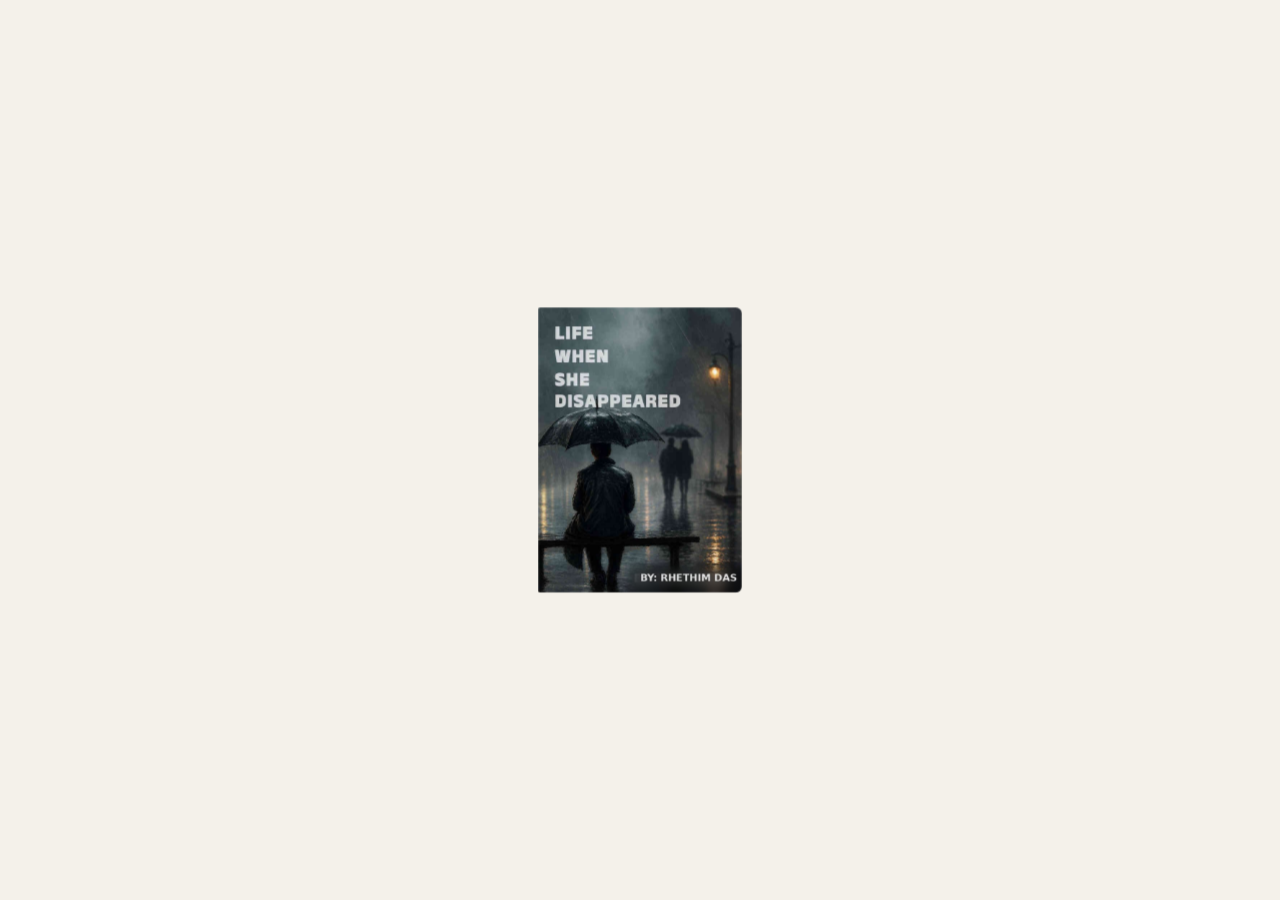
<file: template.html>
<!DOCTYPE html>
<html lang="en">
<head>
<meta charset="utf-8">
<meta name="viewport" content="width=device-width, initial-scale=1, viewport-fit=cover">
<meta name="theme-color" content="#10100e">
<title>The Life When She Disappeared · Rhethim Das</title>
<link href="https://fonts.googleapis.com/css2?family=Inter:wght@400;500;700&family=Newsreader:opsz,wght@6..72,400&display=swap" rel="stylesheet">
<style>
:root{--bg:#10100e;--ink:#efece4;--mute:#8c8a82;--line:#2a2a26;--sans:'Inter',system-ui,sans-serif;--serif:'Newsreader',Georgia,serif;box-sizing:border-box;padding-top:env(safe-area-inset-top,0px);padding-bottom:env(safe-area-inset-bottom,0px)}
@media (prefers-color-scheme:light){:root:not([data-theme="dark"]){--bg:#f4f1ea;--ink:#171713;--mute:#77746b;--line:#d9d5c9}}
:root[data-theme="light"]{--bg:#f4f1ea;--ink:#171713;--mute:#77746b;--line:#d9d5c9}
:root[data-theme="dark"]{--bg:#10100e;--ink:#efece4;--mute:#8c8a82;--line:#2a2a26}
*{box-sizing:border-box}
html,body{min-height:100%;margin:0}
body{background:var(--bg);color:var(--ink);font-family:var(--sans);display:flex;flex-direction:column;min-height:100vh;padding:0 clamp(24px,6vw,96px)}
main{flex:1;display:flex;flex-direction:column;justify-content:center;padding:12vh 0 6vh;max-width:1000px}
.v{display:none;animation:in .7s ease both}
.v.on{display:block}
@keyframes in{from{opacity:0;transform:translateY(14px)}to{opacity:1;transform:none}}
h1{font:700 clamp(40px,8.5vw,112px)/1.02 var(--sans);letter-spacing:-.04em;margin:0 0 .4em}
p{font-size:clamp(17px,2vw,22px);line-height:1.5;color:var(--mute);margin:0}
a,button.l{color:var(--ink);font:inherit;background:none;border:0;padding:0;cursor:pointer;text-decoration:none;transition:opacity .2s}
a:hover,button.l:hover{opacity:.55}
p button.l{font-weight:500}
.big{font:700 clamp(26px,4.6vw,56px)/1.15 var(--sans);letter-spacing:-.03em;color:var(--ink);margin:0 0 .5em}
.big span{color:var(--mute)}
.nav{display:flex;gap:20px;flex-wrap:wrap;margin:0 0 32px;font-size:15px;color:var(--mute)}
.nav button.l{opacity:.5}.nav button.l:hover{opacity:1}.nav button.l.cur{opacity:1;font-weight:700}
.read{font:400 var(--fs,21px)/1.8 var(--serif);max-width:60ch;color:var(--ink)}
.read h2{font:700 15px var(--sans);letter-spacing:.12em;text-transform:uppercase;color:var(--mute);margin:0 0 1.4em}
.read p{font:inherit;color:inherit;margin:0 0 1.2em}
.bio p{max-width:36em;margin:0 0 1em;font-size:clamp(16px,1.8vw,19px)}
#writer{max-height:none}
.bar{display:flex;gap:22px;font-size:15px;margin-top:36px;color:var(--mute)}
footer{padding:0 0 28px;font-size:14px;color:var(--mute)}
main,footer{opacity:0;pointer-events:none;transition:opacity .9s}
body.shown main,body.shown footer{opacity:1;pointer-events:auto}
#bw{position:fixed;left:50%;top:50%;width:200px;height:280px;transform:translate(-50%,-50%) scale(1);transition:left 1.4s cubic-bezier(.7,0,.2,1),top 1.4s cubic-bezier(.7,0,.2,1),transform 1.4s cubic-bezier(.7,0,.2,1),opacity .5s;perspective:1200px;z-index:5;cursor:pointer}
#bw.docked{left:82%;transform:translate(-50%,-50%) scale(.55)}
.book{position:relative;width:200px;height:280px;transform-style:preserve-3d}
.f{position:absolute;backface-visibility:hidden}
.front,.back{width:200px;height:280px;border-radius:2px 6px 6px 2px}
.front{transform:translateZ(22px);background:#14130f;border:1px solid #efece4;padding:24px 18px;display:flex;flex-direction:column;justify-content:space-between;color:#efece4;box-shadow:inset 0 0 40px rgba(0,0,0,.6)}
.front h2{font:700 26px/1.1 var(--sans);letter-spacing:-.03em;margin:0}
.front small{font-size:10px;letter-spacing:.25em;opacity:.7}
.back{transform:rotateY(180deg) translateZ(22px);background:#14130f}
.spine{width:44px;height:280px;left:-22px;transform:rotateY(-90deg);background:#1d1b16;border-right:1px solid #efece4}
.pages{width:44px;height:272px;top:4px;left:178px;transform:rotateY(90deg);background:repeating-linear-gradient(90deg,#efece4 0 2px,#cfcabb 2px 3px)}
.top,.bot{width:200px;height:44px;left:0;background:repeating-linear-gradient(0deg,#efece4 0 2px,#cfcabb 2px 3px)}
.top{top:-22px;transform:rotateX(90deg)}
.bot{top:258px;transform:rotateX(-90deg)}
.front{background:#14130f url(cover.jpg) center/cover no-repeat;padding:0;border:0;box-shadow:inset 0 0 0 1px rgba(255,255,255,.15)}
@media(min-width:761px){main{max-width:64%}}
@media(max-width:760px){#bw.docked{left:50%;top:86%;transform:translate(-50%,-50%) scale(.38)}main{padding-bottom:24vh}body.reading #bw{opacity:0;pointer-events:none}}
#pg{height:1px;background:var(--line);margin-bottom:28px;max-width:60ch}
#pg i{display:block;height:1px;width:0;background:var(--ink);transition:width .4s}
</style>
</head>
<body>
<div id="bw" title="Tap the book" role="button" aria-label="Book"><div class="book" id="book">
<div class="f front"></div>
<div class="f back"></div><div class="f spine"></div><div class="f pages"></div><div class="f top"></div><div class="f bot"></div>
</div></div>
<main>
 <section class="v on" id="q">
  <h1>Ki chai tor,<br>kya chahiye tumko beh?</h1>
  <p>Book? Whole book? Writer MC?<br>
  <button class="l" data-go="reader">Book</button>? <button class="l" data-go="whole">Whole book</button>? <button class="l" data-go="writer">Writer</button>?</p>
 </section>

 <section class="v" id="reader">
  <div class="nav"><button class="l" data-go="q">&larr; Back</button><span id="tabs" style="display:flex;gap:20px"></span><button class="l" id="fm">A&minus;</button><button class="l" id="fp">A+</button><button class="l" id="th">Light/Dark</button></div>
  <div id="pg"><i></i></div>
  <article class="read" id="txt"></article>
  <div class="bar"><button class="l" id="pv">Previous</button><button class="l" id="nx">Next</button></div>
 </section>

 <section class="v" id="whole">
  <h1 class="big">Nahi likha maine,<br><span>kyunki tum logo jaisa berozgar nahi hu mai.</span></h1>
  <p>Agle saal phir try karna, tab complete hogi. Ab bhago.</p>
  <p style="margin-top:28px"><button class="l" data-go="q">Bhaag raha hu</button></p>
 </section>

 <section class="v" id="writer">
  <h1 class="big">Rhethim Das.</h1>
  <div class="bio"><p>Rhethim Das is a Commerce student of Class 11 at Children&rsquo;s Foundation School and a young aspiring author with a passion for emotional and meaningful storytelling. Inspired by real-life experiences, imagination, and deep human emotions, he believes that stories have the power to connect people in ways ordinary conversations cannot.</p><p>Unlike most modern writers who draft their books on laptops with dozens of tabs open, Rhethim chose a simpler path: writing his book entirely on his phone, proving that creativity does not depend on expensive setups but on genuine passion and dedication. His writing style is influenced by introspective and philosophical works such as The Alchemist, blending emotion, realism, and self-discovery into his stories.</p><p>Apart from writing, he enjoys music, observing life deeply, and turning ordinary thoughts into meaningful ideas. Through his work, Rhethim hopes to create stories that stay in readers&rsquo; hearts long after the final page.</p></div>
  <p style="margin-top:28px"><button class="l" data-go="q">&larr; Back</button></p>
 </section>
</main>
<footer>&copy; 2026 Rhethim Das</footer>

<script>
// ===== BOOK TEXT (edit here) =====
var CHAPTERS=__CHAPTERS__;
// ================================
var $=function(s){return document.querySelector(s)},cur=0,fs=21,tabs=$('#tabs');
function go(v){document.querySelectorAll('.v').forEach(function(x){x.classList.remove('on')});$('#'+v).classList.add('on');document.body.classList.toggle('reading',v==='reader');if(v==='reader')show(cur);scrollTo(0,0)}
document.addEventListener('click',function(e){var b=e.target.closest('[data-go]');if(b)go(b.dataset.go)});
CHAPTERS.forEach(function(c,i){var b=document.createElement('button');b.className='l';b.textContent=i+1;b.onclick=function(){show(i)};tabs.appendChild(b)});
function show(i){cur=i;var c=CHAPTERS[i],a=$('#txt');a.textContent='';var t=document.createElement('h2');t.textContent='Chapter '+(i+1)+' \u00b7 '+c.t.trim();a.appendChild(t);c.b.forEach(function(x){var p=document.createElement('p');p.textContent=x;a.appendChild(p)});[].forEach.call(tabs.children,function(b,k){b.classList.toggle('cur',k===i)});$('#pg i').style.width=((i+1)/CHAPTERS.length*100)+'%';scrollTo(0,0)}
$('#pv').onclick=function(){if(cur>0)show(cur-1)};
$('#nx').onclick=function(){if(cur<CHAPTERS.length-1)show(cur+1)};
function size(d){fs=Math.max(16,Math.min(32,fs+d));$('#txt').style.setProperty('--fs',fs+'px')}
$('#fm').onclick=function(){size(-2)};$('#fp').onclick=function(){size(2)};
$('#th').onclick=function(){var r=document.documentElement,l=getComputedStyle(r).getPropertyValue('--bg').trim()==='#f4f1ea';r.dataset.theme=l?'dark':'light'};
// 3D book: spins in the center, drops to the right (laptop/tablet) or bottom (phone). Tap it to toggle.
var bw=$('#bw'),book=$('#book'),ry=-720,mx=0,my=0,busy=true;
function pose(){book.style.transform='rotateX('+(-8-my*16)+'deg) rotateY('+(ry+mx*25)+'deg)'}
function anim(to,ms,cb){var from=ry,t0=performance.now();(function f(n){var p=Math.min((n-t0)/ms,1),e=1-Math.pow(1-p,3);ry=from+(to-from)*e;pose();if(p<1)requestAnimationFrame(f);else if(cb)cb()})(t0)}
function dock(){busy=true;bw.classList.add('docked');document.body.classList.add('shown');anim(ry+360,1400,function(){busy=false})}
function hero(){busy=true;bw.classList.remove('docked');document.body.classList.remove('shown');anim(ry+360,1600,function(){busy=false})}
addEventListener('pointermove',function(e){mx=e.clientX/innerWidth-.5;my=e.clientY/innerHeight-.5;pose()});
bw.addEventListener('click',function(){if(busy)return;bw.classList.contains('docked')?hero():dock()});
pose();anim(-28,3000,dock);
</script>
</body>
</html>
</file>
